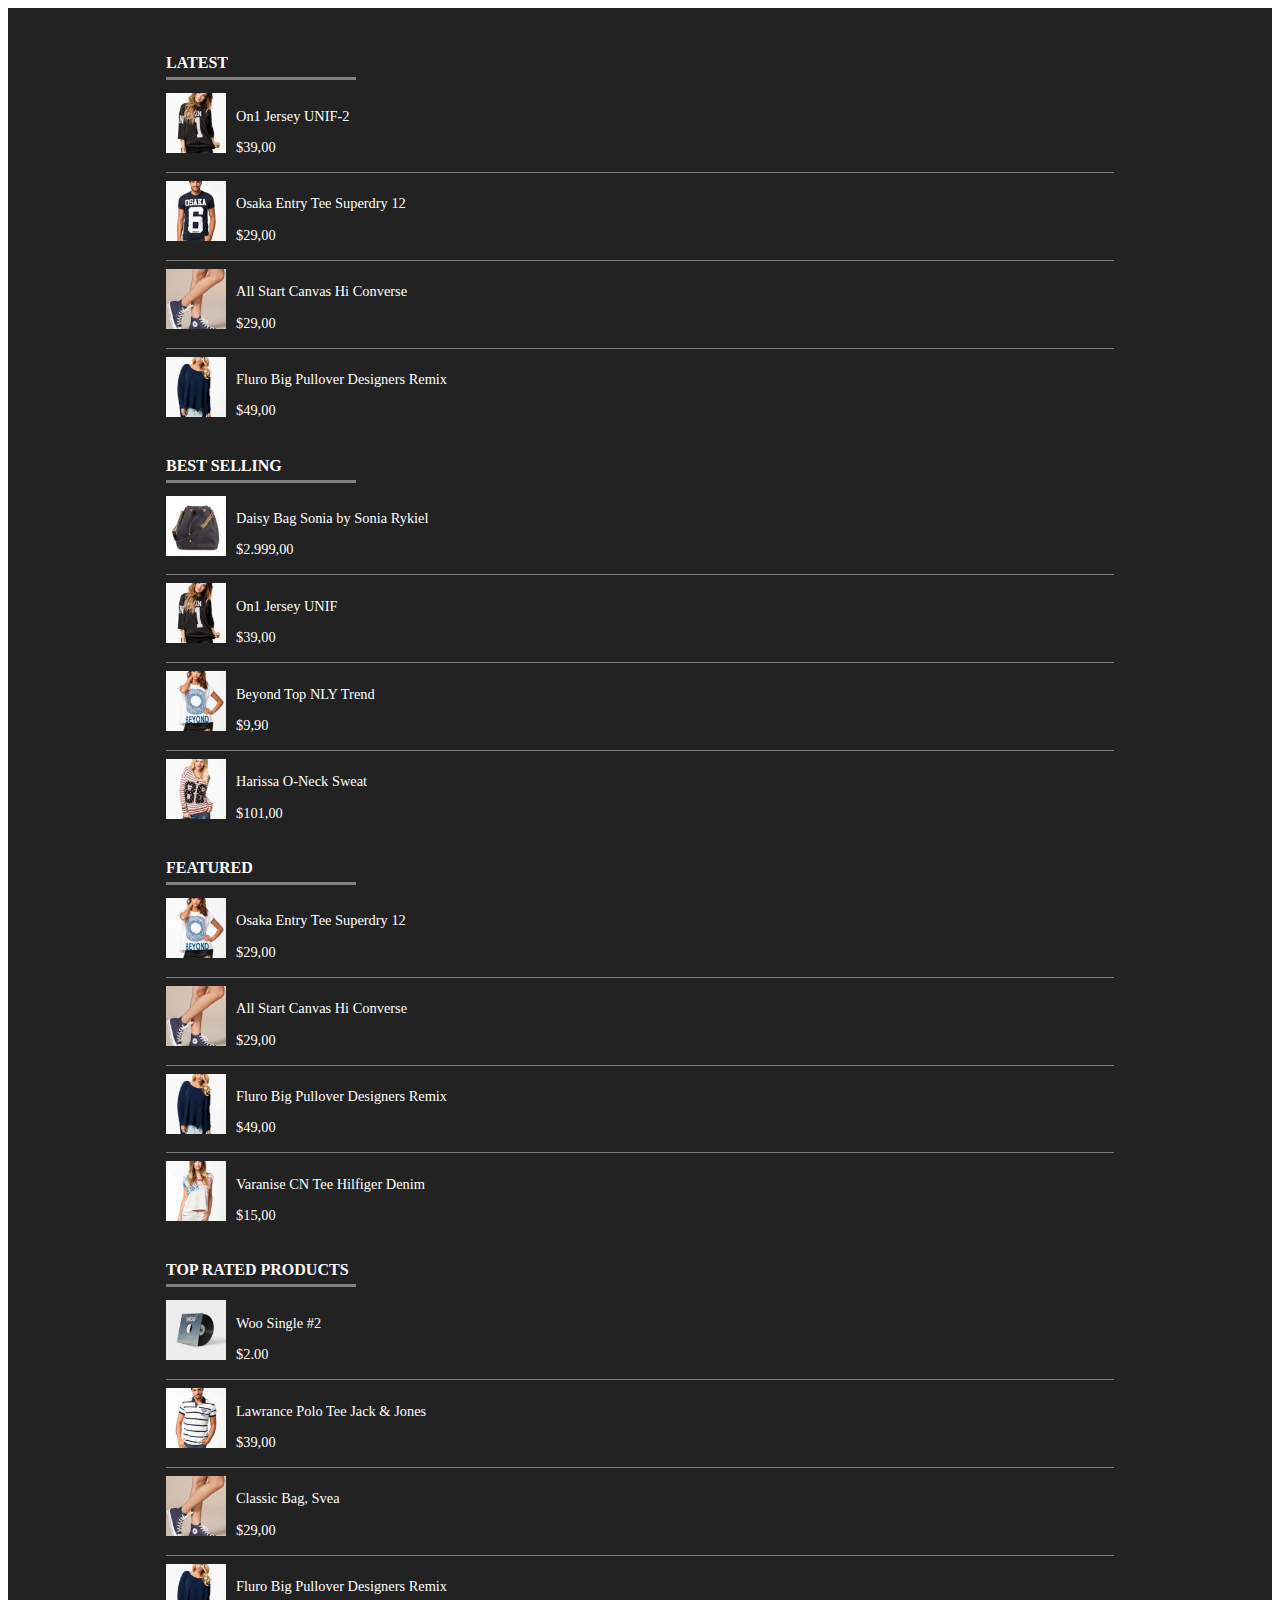
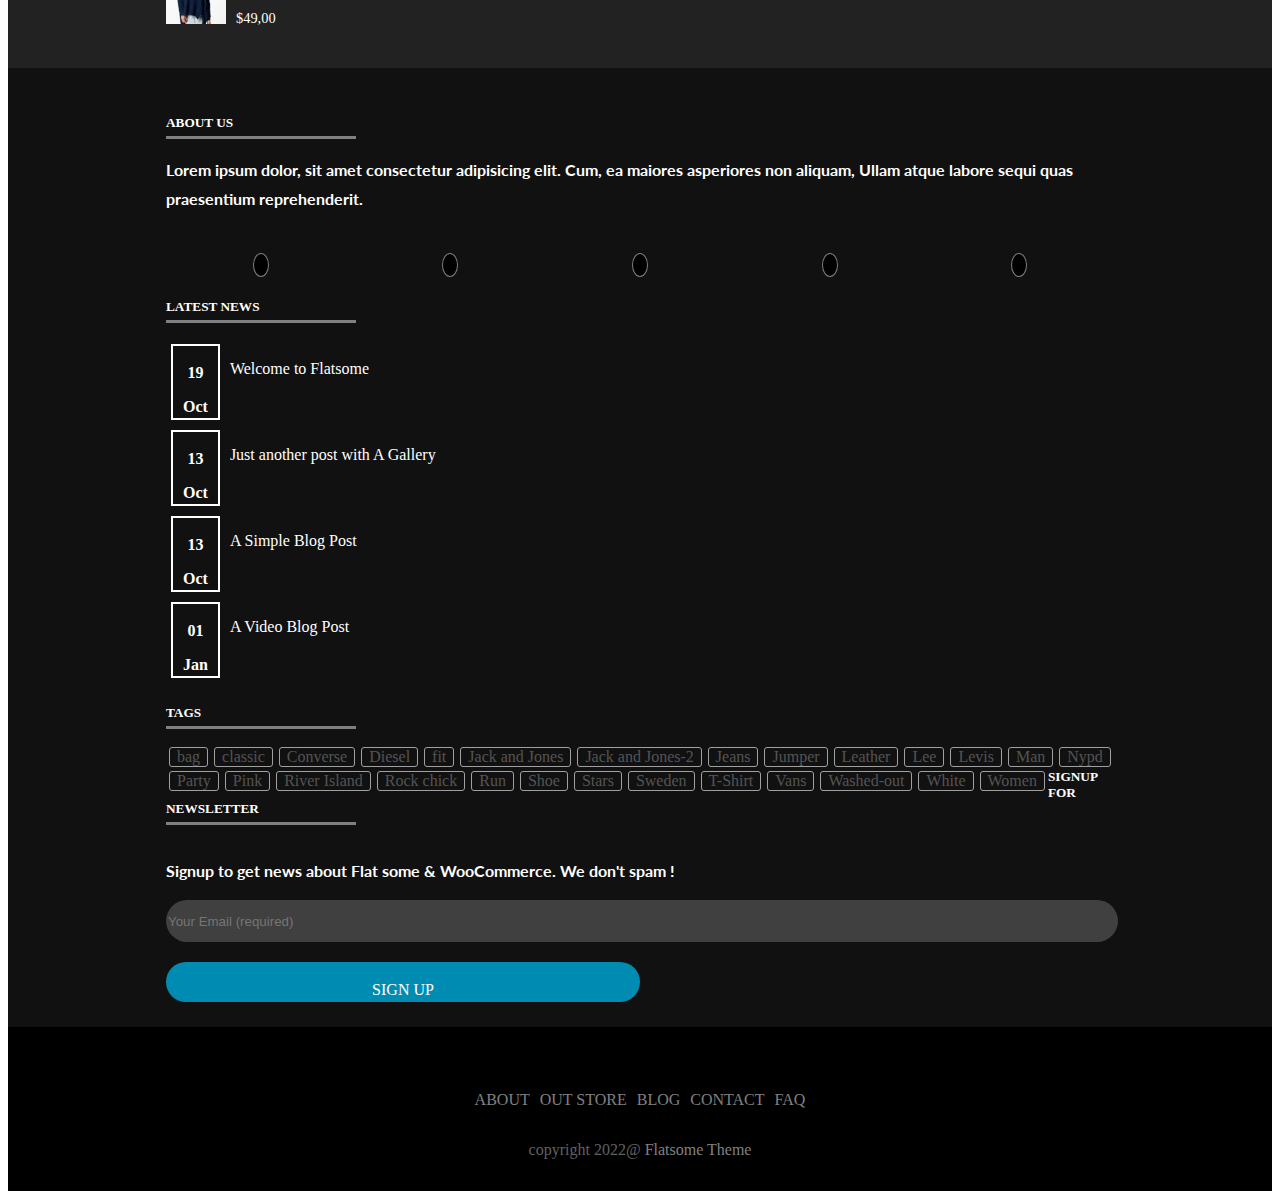
<file: include_module/footer.html>
<!DOCTYPE html>
<html lang="en">
  <head>
    <meta charset="UTF-8" />
    <meta http-equiv="X-UA-Compatible" content="IE=edge" />
    <meta name="viewport" content="width=device-width, initial-scale=1.0" />
    <title>Footer_Sport-Shop</title>
    <link
      rel="icon"
      href="../images/img_navication/cropped-logo_example-280x280.png"
    />
    <!-- IMPORT GOOGLE FONT  -->
    <link rel="preconnect" href="https://fonts.googleapis.com">
    <link rel="preconnect" href="https://fonts.gstatic.com" crossorigin>
    <link href="https://fonts.googleapis.com/css2?family=Lato:wght@400;700&display=swap" rel="stylesheet">
    <!-- IMPORT FONTAWESOME -->
    <link
      rel="stylesheet"
      href="https://cdnjs.cloudflare.com/ajax/libs/font-awesome/6.1.1/css/all.min.css"
      integrity="sha512-KfkfwYDsLkIlwQp6LFnl8zNdLGxu9YAA1QvwINks4PhcElQSvqcyVLLD9aMhXd13uQjoXtEKNosOWaZqXgel0g=="
      crossorigin="anonymous"
    />
    <!-- IMPORT BOOTSTRAP  -->
    <link
      href="https://cdn.jsdelivr.net/npm/bootstrap@5.1.3/dist/css/bootstrap.min.css"
      rel="stylesheet"
      integrity="sha384-1BmE4kWBq78iYhFldvKuhfTAU6auU8tT94WrHftjDbrCEXSU1oBoqyl2QvZ6jIW3"
      crossorigin="anonymous"
    />
    <script
      src="https://cdn.jsdelivr.net/npm/bootstrap@5.1.3/dist/js/bootstrap.bundle.min.js"
      integrity="sha384-ka7Sk0Gln4gmtz2MlQnikT1wXgYsOg+OMhuP+IlRH9sENBO0LRn5q+8nbTov4+1p"
      crossorigin="anonymous"
    ></script>
    <script
      src="https://cdn.jsdelivr.net/npm/@popperjs/core@2.10.2/dist/umd/popper.min.js"
      integrity="sha384-7+zCNj/IqJ95wo16oMtfsKbZ9ccEh31eOz1HGyDuCQ6wgnyJNSYdrPa03rtR1zdB"
      crossorigin="anonymous"
    ></script>
    <script
      src="https://cdn.jsdelivr.net/npm/bootstrap@5.1.3/dist/js/bootstrap.min.js"
      integrity="sha384-QJHtvGhmr9XOIpI6YVutG+2QOK9T+ZnN4kzFN1RtK3zEFEIsxhlmWl5/YESvpZ13"
      crossorigin="anonymous"
    ></script>
    <link rel="stylesheet" href="../scss/main.css">
    <link rel="stylesheet" href="../scss/footer.css">
  </head>
  <body>
    <div class="footer__top">
      <div class="container row">
        <div class="col-12 col-lg-3   ">
          <div class="ftcolum__text"><h4>LATEST</h4></div>
          <div class="ftcolum__noname"></div>
          <div class="ftcolum__item bd-bottom">
            <div class="ftcolum__item--img">
              <img
                src="../images/img_footer/258836-0426_1-100x100.jpeg"
                alt="#"
              />
            </div>
            <div class="ftcolum__item--text">
              <p class="ft-text">On1 Jersey UNIF-2</p>
              <p class="ft-number">$39,00</p>
            </div>
          </div>
          <div class="ftcolum__item bd-bottom">
            <div class="ftcolum__item--img">
              <img
                src="../images/img_footer/538228-0286_1-100x100.jpeg"
                alt="#"
              />
            </div>
            <div class="ftcolum__item--text">
              <p class="ft-text">Osaka Entry Tee Superdry 12</p>
              <p class="ft-number">$29,00</p>
            </div>
          </div>
          <div class="ftcolum__item bd-bottom">
            <div class="ftcolum__item--img">
              <img
                src="../images/img_footer/282004-0286_2-100x100.jpeg"
                alt="#"
              />
            </div>
            <div class="ftcolum__item--text">
              <p class="ft-text">All Start Canvas Hi Converse</p>
              <p class="ft-number">$29,00</p>
            </div>
          </div>
          <div class="ftcolum__item">
            <div class="ftcolum__item--img">
              <img
                src="../images/img_footer/252678-0029_1-100x100.jpeg"
                alt="#"
              />
            </div>
            <div class="ftcolum__item--text">
              <p class="ft-text">Fluro Big Pullover Designers Remix</p>
              <p class="ft-number">$49,00</p>
            </div>
          </div>
        </div>
        <div class="col-12 col-lg-3   ">
          <div class="ftcolum__text"><h4>BEST SELLING</h4></div>
          <div class="ftcolum__noname"></div>
          <div class="ftcolum__item bd-bottom">
            <div class="ftcolum__item--img">
              <img
                src="../images/img_footer/216756-0014_1-100x100.jpeg"
                alt="#"
              />
            </div>
            <div class="ftcolum__item--text">
              <p class="ft-text">Daisy Bag Sonia by Sonia Rykiel</p>
              <p class="ft-number">$2.999,00</p>
            </div>
          </div>
          <div class="ftcolum__item bd-bottom">
            <div class="ftcolum__item--img">
              <img
                src="../images/img_footer/258836-0426_1-100x100.jpeg"
                alt="#"
              />
            </div>
            <div class="ftcolum__item--text">
              <p class="ft-text">On1 Jersey UNIF</p>
              <p class="ft-number">$39,00</p>
            </div>
          </div>
          <div class="ftcolum__item bd-bottom">
            <div class="ftcolum__item--img">
              <img
                src="../images/img_footer/917542-0001_1-100x100.jpeg"
                alt="#"
              />
            </div>
            <div class="ftcolum__item--text">
              <p class="ft-text">Beyond Top NLY Trend</p>
              <p class="ft-number">$9,90</p>
            </div>
          </div>
          <div class="ftcolum__item">
            <div class="ftcolum__item--img">
              <img
                src="../images/img_footer/589864-5295_1-100x100.jpeg"
                alt="#"
              />
            </div>
            <div class="ftcolum__item--text">
              <p class="ft-text">Harissa O-Neck Sweat</p>
              <p class="ft-number">$101,00</p>
            </div>
          </div>
        </div>
        <div class="col-12 col-lg-3   ">
          <div class="ftcolum__text"><h4>FEATURED</h4></div>
          <div class="ftcolum__noname"></div>
          <div class="ftcolum__item bd-bottom">
            <div class="ftcolum__item--img">
              <img
                src="../images/img_footer/917542-0001_1-100x100.jpeg"
                alt="#"
              />
            </div>
            <div class="ftcolum__item--text">
              <p class="ft-text">Osaka Entry Tee Superdry 12</p>
              <p class="ft-number">$29,00</p>
            </div>
          </div>
          <div class="ftcolum__item bd-bottom">
            <div class="ftcolum__item--img">
              <img
                src="../images/img_footer/282004-0286_2-100x100.jpeg"
                alt="#"
              />
            </div>
            <div class="ftcolum__item--text">
              <p class="ft-text">All Start Canvas Hi Converse</p>
              <p class="ft-number">$29,00</p>
            </div>
          </div>
          <div class="ftcolum__item bd-bottom">
            <div class="ftcolum__item--img">
              <img
                src="../images/img_footer/252678-0029_1-100x100.jpeg"
                alt="#"
              />
            </div>
            <div class="ftcolum__item--text">
              <p class="ft-text">Fluro Big Pullover Designers Remix</p>
              <p class="ft-number">$49,00</p>
            </div>
          </div>
          <div class="ftcolum__item">
            <div class="ftcolum__item--img">
              <img
                src="../images/img_footer/278453-0012_1-100x100.jpeg"
                alt="#"
              />
            </div>
            <div class="ftcolum__item--text">
              <p class="ft-text">Varanise CN Tee Hilfiger Denim</p>
              <p class="ft-number">$15,00</p>
            </div>
          </div>
        </div>
        <div class="col-12 col-lg-3   ">
          <div class="ftcolum__text"><h4>TOP RATED PRODUCTS</h4></div>
          <div class="ftcolum__noname"></div>
          <div class="ftcolum__item bd-bottom">
            <div class="ftcolum__item--img">
              <img src="../images/img_footer/cd_6_angle-100x100.jpg" alt="#" />
            </div>
            <div class="ftcolum__item--text">
              <p class="ft-text">Woo Single #2</p>
              <p class="ft-number">$2.00</p>
            </div>
          </div>
          <div class="ftcolum__item bd-bottom">
            <div class="ftcolum__item--img">
              <img
                src="../images/img_footer/634054-5337_1-100x100.jpeg"
                alt="#"
              />
            </div>
            <div class="ftcolum__item--text">
              <p class="ft-text">Lawrance Polo Tee Jack & Jones</p>
              <p class="ft-number">$39,00</p>
            </div>
          </div>
          <div class="ftcolum__item bd-bottom">
            <div class="ftcolum__item--img">
              <img
                src="../images/img_footer/282004-0286_2-100x100.jpeg"
                alt="#"
              />
            </div>
            <div class="ftcolum__item--text">
              <p class="ft-text">Classic Bag, Svea</p>
              <p class="ft-number">$29,00</p>
            </div>
          </div>
          <div class="ftcolum__item">
            <div class="ftcolum__item--img">
              <img
                src="../images/img_footer/252678-0029_1-100x100.jpeg"
                alt="#"
              />
            </div>
            <div class="ftcolum__item--text">
              <p class="ft-text">Fluro Big Pullover Designers Remix</p>
              <p class="ft-number">$49,00</p>
            </div>
          </div>
        </div>
      </div>
    </div>
    <div class="footer__body">
        <div class="container row">
            <div class="col-12 col-lg-3  ">
                <div class="ftcolum__text"><h5>ABOUT US</h5></div>
                <div class="ftcolum__noname"></div>
                <p class="ftbody__text">Lorem ipsum dolor, sit amet consectetur adipisicing elit. Cum, ea maiores asperiores non aliquam, Ullam atque labore sequi quas praesentium reprehenderit.</p>
                <ul class="ftbody__social">
                    <li class="ftbody__social--facebook">
                        <i class="fa-brands fa-facebook" data-bs-toggle="tooltip" data-bs-placement="top" title="Follow on Facebook"></i>
                    </li>
                    <li class="ftbody__social--instagram">
                        <i class="fa-brands fa-instagram" data-bs-toggle="tooltip" data-bs-placement="top" title="Follow on Instagram"></i>
                    </li>
                    <li class="ftbody__social--twitter">
                        <i class="fa-brands fa-twitter" data-bs-toggle="tooltip" data-bs-placement="top" title="Follow on Twitter"></i>
                    </li>
                    <li class="ftbody__social--envelope">
                        <i class="fa-solid fa-envelope" data-bs-toggle="tooltip" data-bs-placement="top" title="Follow on Envelope"></i>
                    </li>
                    <li class="ftbody__social--pintesest">
                        <i class="fa-brands fa-pinterest" data-bs-toggle="tooltip" data-bs-placement="top" title="Follow on Pinterest"></i>
                    </li>
                </ul>
            </div>
            <div class="col-12 col-lg-3  ">
                <div class="ftcolum__text"><h5>LATEST NEWS</h5></div>
                <div class="ftcolum__noname"></div>
                <ul class="ftbody__latest-news">
                    <li class="latest-news__item">
                        <div class="latest-news__item--left">
                            <p>19</p>
                            <p>Oct</p>
                        </div>
                        <div class="latest-news__item--right">
                            <p>Welcome to Flatsome</p>
                        </div>
                    </li>
                    <li class="latest-news__item">
                        <div class="latest-news__item--left">
                            <p>13</p>
                            <p>Oct</p>
                        </div>
                        <div class="latest-news__item--right">
                            <p>Just another post with A Gallery</p>
                        </div>
                    </li>
                    <li class="latest-news__item">
                        <div class="latest-news__item--left">
                            <p>13</p>
                            <p>Oct</p>
                        </div>
                        <div class="latest-news__item--right">
                            <p>A Simple Blog Post</p>
                        </div>
                    </li>
                    <li class="latest-news__item">
                        <div class="latest-news__item--left">
                            <p>01</p>
                            <p>Jan</p>
                        </div>
                        <div class="latest-news__item--right">
                            <p>A Video Blog Post</p>
                        </div>
                    </li>
                </ul>
            </div>
            <div class="col-12 col-lg-3 ">
                <div class="ftcolum__text"><h5>TAGS</h5></div>
                <div class="ftcolum__noname"></div>
                <ul class="ftbody__tags">
                    <li>
                        <a href="#">bag</a>
                    </li>
                    <li>
                        <a href="#">classic</a>
                    </li>
                    <li>
                        <a href="#">Converse</a>
                    </li>
                    <li>
                        <a href="#">Diesel</a>
                    </li>
                    <li>
                        <a href="#">fit</a>
                    </li>
                    <li>
                        <a href="#">Jack and Jones</a>
                    </li>
                    <li>
                        <a href="#">Jack and Jones-2</a>
                    </li>
                    <li>
                        <a href="#">Jeans</a>
                    </li>
                    <li>
                        <a href="#">Jumper</a>
                    </li>
                    <li>
                        <a href="#">Leather</a>
                    </li>
                    <li>
                        <a href="#">Lee</a>
                    </li>
                    <li>
                        <a href="#">Levis</a>
                    </li>
                    <li>
                        <a href="#">Man</a>
                    </li>
                    <li>
                        <a href="#">Nypd</a>
                    </li>
                    <li>
                        <a href="#">Party</a>
                    </li>
                    <li>
                        <a href="#">Pink</a>
                    </li>
                    <li>
                        <a href="#">River Island</a>
                    </li>
                    <li>
                        <a href="#">Rock chick</a>
                    </li>
                    <li>
                        <a href="#">Run</a>
                    </li>
                    <li>
                        <a href="#">Shoe</a>
                    </li>
                    <li>
                        <a href="#">Stars</a>
                    </li>
                    <li>
                        <a href="#">Sweden</a>
                    </li>
                    <li>
                        <a href="#">T-Shirt</a>
                    </li>
                    <li>
                        <a href="#">Vans</a>
                    </li>
                    <li>
                        <a href="#">Washed-out</a>
                    </li>
                    <li>
                        <a href="#">White</a>
                    </li>
                    <li>
                        <a href="#">Women</a>
                    </li>
                </ul>
            </div>
            <div class="col-12 col-lg-3 body-2 ">
              <div class="ftcolum__text"><h5>SIGNUP FOR NEWSLETTER</h5></div>
              <div class="ftcolum__noname"></div>
              <p class="ftbody__text" style="padding: 15px 0px;">Signup to get news about Flat some & WooCommerce. We don't spam !</p>              
              <input class="email-bottom" type="email" placeholder="Your Email (required)">
              <div class="button-bottom">
                <p>sign up</p>
              </div>
            </div>
        </div>
    </div>
    <div class="footer__bottom">
        <div class="container">
            <ul class="footer__bottom--card">
                <li class="bottom-card__item">
                    <i class="fa-brands fa-cc-visa size"></i>
                </li>
                <li class="bottom-card__item">
                    <i class="fa-brands fa-cc-paypal size "></i>
                </li>
                <li class="bottom-card__item">
                    <i class="fa-brands fa-cc-stripe size "></i>
                </li>
                <li class="bottom-card__item">
                    <i class="fa-brands fa-cc-mastercard size "></i>
                </li>
                <li class="bottom-card__item">
                    <i class="fa-brands fa-cc-apple-pay size "></i>
                </li>
            </ul>
            <ul class="footer__bottom--tab">
                <li>
                    <a href="#">about</a>
                </li>
                <li>
                    <a href="#">out store</a>
                </li>
                <li>
                    <a href="#">blog</a>
                </li>
                <li>
                    <a href="#">contact</a>
                </li>
                <li>
                    <a href="#">faq</a>
                </li>
            </ul>
            <div class="footer__bottom--contact">
                <p>copyright 2022@ <p class="bottom-contact__hovercolor">Flatsome Theme</p></p>
            </div>
        </div>
    </div>
    <script src="../js/tooltips.js"></script>
  </body>
</html>
</file>
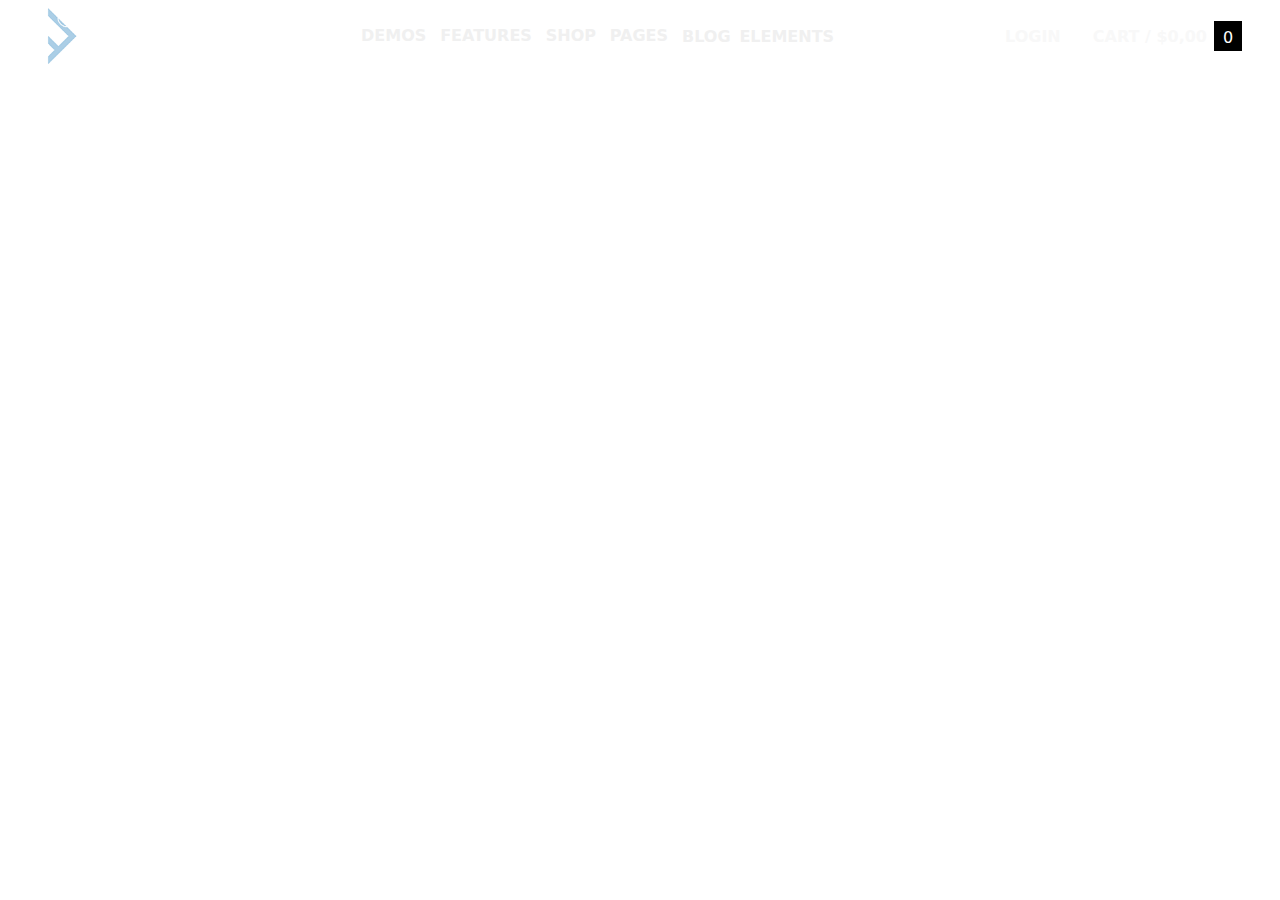
<file: include_module/header.html>
<!DOCTYPE html>
<html lang="en">
  <head>
    <meta charset="UTF-8" />
    <meta http-equiv="X-UA-Compatible" content="IE=edge" />
    <meta name="viewport" content="width=device-width, initial-scale=1.0" />
    <title>Header</title>
    <link
      rel="icon"
      href="../images/img_navication/cropped-logo_example-280x280.png"
    />
    <!-- IMPORT GOOGLE FONT  -->
    <link rel="preconnect" href="https://fonts.googleapis.com" />
    <link rel="preconnect" href="https://fonts.gstatic.com" crossorigin />
    <link
      href="https://fonts.googleapis.com/css2?family=Lato:wght@400;700&display=swap"
      rel="stylesheet"
    />
    <!-- IMPORT FONTAWESOME -->
    <link
      rel="stylesheet"
      href="https://cdnjs.cloudflare.com/ajax/libs/font-awesome/6.1.1/css/all.min.css"
      integrity="sha512-KfkfwYDsLkIlwQp6LFnl8zNdLGxu9YAA1QvwINks4PhcElQSvqcyVLLD9aMhXd13uQjoXtEKNosOWaZqXgel0g=="
      crossorigin="anonymous"
    />
    <!-- IMPORT BOOTSTRAP  -->
    <link
      href="https://cdn.jsdelivr.net/npm/bootstrap@5.1.3/dist/css/bootstrap.min.css"
      rel="stylesheet"
    />
    <script src="https://cdn.jsdelivr.net/npm/bootstrap@5.1.3/dist/js/bootstrap.bundle.min.js"></script>
    <!-- IMPORT CSS  -->
    <link rel="stylesheet" href="../scss/main.css" />
    <link rel="stylesheet" href="../scss/header.css" />
  </head>
  <body>
    <div class="header row Top_bar" id="Top_bar">
      <div class="col-lg-8 header-left css-flex">
        <a href="../index.html" class="header__logo">
          <img src="../images/img_header/logo-light.png" alt="" />
        </a>
        <ul class="header__element">
          <li class="dropdown cl-element">
            <div class="dropbtn" style="width: 59px">
              <i class="fa-solid fa-magnifying-glass"></i>
            </div>
            <div class="dropdown-hidden"></div>
            <div class="dropdown-content header-search">
              <input type="email" placeholder="Search ..." />
            </div>
          </li>
          <li class="dropdown">
            <div class="dropbtn cl-element">
              DEMOS
              <i style="margin-left: 5px" class="fa-solid fa-chevron-down"></i>
            </div>
            <div class="dropdown-hidden"></div>
            <div class="dropdown-content">
              <div class="row">
                <ul class="col-4">
                  <li class="unset-border">
                    <p><b>SHOP DEMOS</b></p>
                  </li>
                  <li>
                    <a href="#">Classic Shop</a>
                  </li>
                  <li>
                    <a href="#">Simple Slider</a>
                  </li>
                  <li>
                    <a href="#">Fullscreen Fashion</a>
                  </li>
                  <li>
                    <a href="#">Video Cover</a>
                  </li>
                  <li>
                    <a href="#">Slider Cover</a>
                  </li>
                  <li>
                    <a href="#">Grid Style 1 </a>
                  </li>
                  <li>
                    <a href="#">Grid Style 2 </a>
                  </li>
                  <li>
                    <a href="#">Grid Style 3</a>
                  </li>
                </ul>
                <ul class="col-4">
                  <li class="unset-border">
                    <p><b>MORE SHOP DEMOS</b></p>
                  </li>
                  <li>
                    <a href="#"> Mega Shop </a>
                  </li>
                  <li>
                    <a href="#">Cute Shop</a>
                  </li>
                  <li>
                    <a href="#">Sport Shop</a>
                  </li>
                  <li>
                    <a href="#">Vendor Shop</a>
                  </li>
                  <li>
                    <a href="#">Parallax Shop</a>
                  </li>
                  <li>
                    <a href="#">Big Sale</a>
                  </li>
                  <li>
                    <a href="#">Sale Countdown</a>
                  </li>
                </ul>
                <ul class="col-4">
                  <li class="unset-border">
                    <p><b>BUSINESS DEMOS</b></p>
                  </li>
                  <li>
                    <a href="#">Agency</a>
                  </li>
                  <li>
                    <a href="#">Corporate</a>
                  </li>
                  <li>
                    <a href="#">Freelancer</a>
                  </li>
                  <li>
                    <a href="#">Explore</a>
                  </li>
                  <li>
                    <a href="#">Lifestyle</a>
                  </li>
                </ul>
              </div>
            </div>
          </li>
          <li class="dropdown">
            <div class="dropbtn cl-element">
              FEATURES
              <i style="margin-left: 5px" class="fa-solid fa-chevron-down"></i>
            </div>
            <div class="dropdown-hidden"></div>
            <div class="dropdown-content">
              <div class="row">
                <ul class="col-4">
                  <li class="unset-border">
                    <p><b>FEATURES</b></p>
                  </li>
                  <li>
                    <a href="#">Core Features</a>
                  </li>
                  <li>
                    <a href="#">What's New</a>
                  </li>
                  <li>
                    <a href="#">UX Builder</a>
                  </li>
                  <li>
                    <a href="#">Header Designer</a>
                  </li>
                  <li>
                    <a href="#">Flatsome Studio</a>
                  </li>
                  <li>
                    <a href="#">Fast Performance</a>
                  </li>
                  <li>
                    <a href="#">Parallax Scrolling</a>
                  </li>
                  <li>
                    <a href="#">Single Page Navigation</a>
                  </li>
                  <li>
                    <a href="#">Sticky Section</a>
                  </li>
                  <li>
                    <a href="#">Getting Started</a>
                  </li>
                  <li>
                    <a href="#">Footer Features</a>
                  </li>
                </ul>
                <ul class="col-4">
                  <li class="unset-border">
                    <p><b>MORE</b></p>
                  </li>
                  <li>
                    <a href="#">Blog Features</a>
                  </li>
                  <li>
                    <a href="#">Portfolio Features</a>
                  </li>
                  <li>
                    <a href="#">Block Element</a>
                  </li>
                  <li>
                    <a href="#">Video & Docs</a>
                  </li>
                  <li>
                    <a href="#">Customer Reviews</a>
                  </li>
                  <li>
                    <a href="#">Element Overview</a>
                  </li>
                  <li class="unset-border">
                    <p><b>WOO COMMERCE</b></p>
                  </li>
                  <li>
                    <a href="#">Category Features</a>
                  </li>
                  <li>
                    <a href="#">Product Features</a>
                  </li>
                  <li>
                    <a href="#">Catague Mode</a>
                  </li>
                </ul>
                <ul class="col-4 dropdown-img">
                  <img src="../images/img_header/custom-image-1.jpg" alt="" />
                </ul>
              </div>
            </div>
          </li>
          <li class="dropdown">
            <div class="dropbtn cl-element">
              SHOP
              <i style="margin-left: 5px" class="fa-solid fa-chevron-down"></i>
            </div>
            <div class="dropdown-hidden"></div>
            <div class="dropdown-content">
              <div class="row">
                <ul class="col-4">
                  <li class="unset-border">
                    <p><b>CATEGORY PAGE</b></p>
                  </li>
                  <li>
                    <a href="#">Overview</a>
                  </li>
                  <li>
                    <a href="#">Off Canvas Filtering</a>
                  </li>
                  <li>
                    <a href="#">Full Width Layout</a>
                  </li>
                  <li>
                    <a href="#">List Layout</a>
                  </li>
                  <li>
                    <a href="#">Masonry Layout</a>
                  </li>
                  <li>
                    <a href="#">Top Content</a>
                  </li>
                  <li>
                    <a href="#">Transparent Header</a>
                  </li>
                  <li>
                    <a href="#">Dark Style</a>
                  </li>
                </ul>
                <ul class="col-4">
                  <li class="unset-border">
                    <p><b>PRODUCT PAGE</b></p>
                  </li>
                  <li>
                    <a href="#">Overview</a>
                  </li>
                  <li>
                    <a href="#">Left Colum</a>
                  </li>
                  <li>
                    <a href="#">Right Column</a>
                  </li>
                  <li>
                    <a href="#">Full Width Gallery</a>
                  </li>
                  <li>
                    <a href="#">Vertical Gallery</a>
                  </li>
                  <li>
                    <a href="#">Variations</a>
                  </li>
                  <li>
                    <a href="#">Transparent Header</a>
                  </li>
                  <li>
                    <a href="#">Affiliate</a>
                  </li>
                </ul>
                <ul class="col-4">
                  <li class="unset-border">
                    <p><b>MORE..</b></p>
                  </li>
                  <li>
                    <a href="#">Accordion Style</a>
                  </li>
                  <li>
                    <a href="#">Section Style</a>
                  </li>
                  <li>
                    <a href="#">Vertical Tabs</a>
                  </li>
                  <li>
                    <a href="#">Normal Tabs</a>
                  </li>
                  <li>
                    <a href="#">Dark Style</a>
                  </li>
                  <li>
                    <a href="#">Images Zoom</a>
                  </li>
                  <li>
                    <a href="#">Catalogue Mode</a>
                  </li>
                  <li>
                    <a href="#">Product Examples</a>
                  </li>
                </ul>
              </div>
            </div>
          </li>
          <li class="dropdown">
            <div class="dropbtn cl-element">
              PAGES
              <i style="margin-left: 5px" class="fa-solid fa-chevron-down"></i>
            </div>
            <div class="dropdown-hidden"></div>
            <div class="dropdown-content">
              <div class="row">
                <ul class="col-4">
                  <li>
                    <a href="#">Portfolio</a>
                  </li>
                  <li>
                    <a href="#">About</a>
                  </li>
                  <li>
                    <a href="#">Contact</a>
                  </li>
                  <li>
                    <a href="#">Our Stores</a>
                  </li>
                  <li>
                    <a href="#">Maintenance</a>
                  </li>
                  <li>
                    <a href="#">Page layouts</a>
                  </li>
                </ul>
              </div>
            </div>
          </li>
          <h6 class="cl-element">BLOG</h6>
          <h6 class="cl-element">ELEMENTS</h6>
        </ul>
      </div>
      <div class="col-lg-4 header-right css-flex">
        <div class="header__user" id="loginBtn">
          <h6 class="cl-element">LOGIN</h6>
        </div>
        <div class="dropdown header__cart">
          <div class="dropbtn">
            <h6 class="cl-element">CART / $0,00</h6>
            <div class="header__cart-cricle"></div>
            <div class="header__cart-img">
              <p>0</p>
            </div>
          </div>
          <div class="dropdown-hidden"></div>
          <div class="dropdown-content">
            <p>No product in the cart</p>
          </div>
        </div>
      </div>
    </div>
    <!-- MODAL LOGIN  -->
    <div class="modal-header" style="padding: unset">
      <div id="loginModal" class="modal">
        <div class="modal-content">
          <span class="close"><i class="fa-solid fa-xmark"></i></span>
          <div class="row">
            <div class="col-6 col-md-6 col-lg-6">
              <div class="modal-content__login">
                <h5>LOGIN</h5>
                <div class="form-header">
                  <b>Username or email address *</b>
                  <input type="email" />
                </div>
                <div class="form-header">
                  <b>Password *</b>
                  <input type="text" />
                </div>
                <div class="form-check">
                  <input
                    class="form-check-input"
                    type="checkbox"
                    value=""
                    id="flexCheckDefault"
                  />
                  <label class="form-check-label" for="flexCheckDefault">
                    Remember me
                  </label>
                </div>
                <div class="button-header">LOGIN</div>
                <a href="#">Lost your password?</a>
              </div>
            </div>
            <div class="col-6 col-md-6 col-lg-6">
              <div class="modal-content__register">
                <h5>REGISTER</h5>
                <div class="form-header">
                  <b>Email address *</b>
                  <input type="email" />
                </div>
                <div class="form-header">
                  <b>Password *</b>
                  <input type="text" />
                </div>
                <p>
                  Your personal data will be used to support your experience
                  throughout this website, to manage access to your account, and
                  for other purposes described in our privacy policy.
                </p>
                <div class="button-header">REGISTER</div>
              </div>
            </div>
          </div>
        </div>
      </div>
    </div>
    <script>
      // Get the modal
      var modal = document.getElementById("loginModal");

      // Get the button that opens the modal
      var btn = document.getElementById("loginBtn");

      // Get the <span> element that closes the modal
      var span = document.getElementsByClassName("close")[0];

      // When the user clicks the button, open the modal
      btn.onclick = function () {
        modal.style.display = "block";
      };

      // When the user clicks on <span> (x), close the modal
      span.onclick = function () {
        modal.style.display = "none";
      };

      // When the user clicks anywhere outside of the modal, close it
      window.onclick = function (event) {
        if (event.target == modal) {
          modal.style.display = "none";
        }
      };
    </script>
    <script src="../js/sticky-navbar.js"></script>
  </body>
</html>
</file>
<file: scss/main.css>
html {
  font-size: 16px;
}
html a {
  color: black;
  text-decoration: none;
}
html ul {
  padding-left: unset;
}
html li {
  list-style: none;
}
html p,
html h1,
html h2,
html h3,
html h4,
html h5,
html h6 {
  margin-bottom: unset;
}

.css-flex {
  display: flex;
}

.btn-0 {
  position: absolute;
  margin: 5px 0px;
  width: 20%;
  height: 3px;
  background: gray;
  left: 50%;
}/*# sourceMappingURL=main.css.map */
</file>
<file: scss/footer.css>
html {
  font-size: 16px;
}
html a {
  color: black;
  text-decoration: none;
}
html ul {
  padding-left: unset;
}
html li {
  list-style: none;
}
html p,
html h1,
html h2,
html h3,
html h4,
html h5,
html h6 {
  margin-bottom: unset;
}

.css-flex {
  display: flex;
}

.btn-0 {
  position: absolute;
  margin: 5px 0px;
  width: 20%;
  height: 3px;
  background: gray;
  left: 50%;
}

.footer__top {
  height: -webkit-max-content;
  height: -moz-max-content;
  height: max-content;
  background: #222222;
}
.footer__top .container {
  width: 75%;
  margin: auto;
  padding: 25px 0px;
}

.ftcolum__text h4 {
  color: #fff;
  font-style: 2rem;
  font-weight: 600;
}
.ftcolum__text h5 {
  color: #fff;
  font-weight: 600;
}

.ftcolum__item {
  display: flex;
  padding: 0.5rem 0rem;
}
.ftcolum__item .ftcolum__item--img img {
  width: 60px;
  height: 60px;
}
.ftcolum__item .ftcolum__item--text {
  margin-left: 10px;
}
.ftcolum__item .ftcolum__item--text p {
  margin-bottom: 8px;
}
.ftcolum__item .ftcolum__item--text .ft-text {
  color: #fff;
  font-size: 0.9rem;
  font-weight: 500;
  margin-bottom: unset;
}
.ftcolum__item .ftcolum__item--text .ft-number {
  color: #fff;
  font-size: 0.9rem;
  font-weight: 500;
}

.bd-bottom {
  border-bottom: 1px solid gray;
}

.ftcolum__noname {
  margin: 5px 0px;
  width: 20%;
  height: 3px;
  background: gray;
}

.footer__bottom {
  background: black;
  height: -webkit-max-content;
  height: -moz-max-content;
  height: max-content;
  display: flex;
}
.footer__bottom .container {
  padding: 2rem 0px;
  margin: auto;
  justify-content: center;
}

.footer__bottom--card {
  display: flex;
  justify-content: center;
  padding-left: unset;
}
.footer__bottom--card .bottom-card__item {
  padding: 0px 5px;
}
.footer__bottom--card .bottom-card__item .size {
  font-size: 3rem;
  border-radius: 10%;
}
.footer__bottom--card .bottom-card__item .size:hover {
  color: #989898;
}

.footer__bottom--tab {
  display: flex;
  justify-content: center;
  padding-left: unset;
}
.footer__bottom--tab li {
  text-transform: uppercase;
  padding: 0px 5px;
}
.footer__bottom--tab li a {
  color: gray;
  text-decoration: none;
  font-weight: 500;
}
.footer__bottom--tab li a:hover {
  color: #dcdcdc;
}

.footer__bottom--contact {
  display: flex;
  justify-content: center;
}
.footer__bottom--contact p {
  font-size: 1rem;
  font-weight: 500;
  color: #616161;
}
.footer__bottom--contact .bottom-contact__hovercolor {
  font-size: 1rem;
  margin-left: 4px;
  font-weight: 500;
  color: gray;
  float: left;
}

.footer__body {
  background: #111111;
  height: -webkit-max-content;
  height: -moz-max-content;
  height: max-content;
}
.footer__body .container {
  width: 75%;
  margin: auto;
  padding: 25px 0px;
}

.ftbody__tags {
  padding-left: unset;
}
.ftbody__tags li {
  margin: 2px 3px;
  border: 1px solid #fff;
  width: -webkit-max-content;
  width: -moz-max-content;
  width: max-content;
  border-radius: 3px;
  float: left;
  opacity: 0.6;
}
.ftbody__tags li a {
  text-align: center;
  padding: 0px 7px;
  color: gray;
}
.ftbody__tags li:hover {
  opacity: 1;
  border-color: #111111;
  overflow: hidden;
}
.ftbody__tags li:hover a {
  color: #fff;
}

.ftbody__social {
  margin-top: 40px;
  display: flex;
  justify-content: space-around;
  padding-left: unset;
}
.ftbody__social li {
  border: 1px solid gray;
  border-radius: 50%;
  overflow: hidden;
  background: black;
}
.ftbody__social li i {
  font-size: 1.2rem;
  padding: 7px;
  color: #fff;
}
.ftbody__social .ftbody__social--facebook:hover {
  background: #0000ff;
}
.ftbody__social .ftbody__social--instagram:hover {
  background: #ffc0cb;
}
.ftbody__social .ftbody__social--twitter:hover {
  background: #5d62ff;
}
.ftbody__social .ftbody__social--envelope:hover {
  background: #c9e360;
}
.ftbody__social .ftbody__social--pintesest:hover {
  background: red;
}

.ftbody__text {
  color: #fff;
  font-family: "Lato", sans-serif;
  font-weight: 700;
  line-height: 29px;
}

.ftbody__latest-news {
  padding-left: unset;
}
.ftbody__latest-news .latest-news__item {
  padding: 5px;
  display: flex;
}
.ftbody__latest-news .latest-news__item .latest-news__item--left {
  border: 2px solid #fff;
  padding: 2px 10px;
}
.ftbody__latest-news .latest-news__item .latest-news__item--left p {
  text-align: center;
  font-size: 1;
  color: #fff;
  font-weight: 900;
}
.ftbody__latest-news .latest-news__item .latest-news__item--right {
  padding-left: 10px;
}
.ftbody__latest-news .latest-news__item .latest-news__item--right p {
  font-weight: 500;
  color: #fff;
}

.email-bottom {
  width: 100%;
  height: 2.5rem;
  border-radius: 30px;
  border: unset;
  background-color: rgba(255, 255, 255, 0.2);
  border-color: rgba(255, 255, 255, 0.09);
}

.button-bottom {
  margin-top: 20px;
  width: 50%;
  height: 2.5rem;
  background: #008cb2;
  border-radius: 2rem;
  display: flex;
  justify-content: center;
  align-items: center;
}
.button-bottom p {
  font-weight: 500;
  font-size: 1rem;
  text-transform: uppercase;
  color: #fff;
}/*# sourceMappingURL=footer.css.map */
</file>
<file: scss/header.css>
html {
  font-size: 16px;
}
html a {
  color: black;
  text-decoration: none;
}
html ul {
  padding-left: unset;
}
html li {
  list-style: none;
}
html p,
html h1,
html h2,
html h3,
html h4,
html h5,
html h6 {
  margin-bottom: unset;
}

.css-flex {
  display: flex;
}

.btn-0 {
  position: absolute;
  margin: 5px 0px;
  width: 20%;
  height: 3px;
  background: gray;
  left: 50%;
}

.header {
  padding: 0.5rem;
  display: flex;
  z-index: 10;
  width: 100%;
  margin: auto;
  background: transparent;
}

.header-left {
  justify-content: left;
}

.header-right {
  justify-content: right;
}

.header__logo img {
  width: 100%;
}

.header__element {
  display: flex;
  padding-left: unset;
  display: flex;
  justify-content: center;
  align-items: center;
  justify-content: space-around;
  width: 100%;
  margin-bottom: unset;
}
.header__element h6 {
  font-weight: 700;
  color: #f0f0f0;
}
.header__element .dropdown .dropbtn {
  display: flex;
  justify-content: center;
  align-items: center;
  position: relative;
  color: #f0f0f0;
  font-weight: 700;
}
.header__element .dropdown .dropbtn::after {
  content: "";
  position: absolute;
  width: 5rem;
  height: 2rem;
  top: 1rem;
  background: transparent;
}
.header__element .dropdown .dropbtn:hover {
  color: #fff;
}
.header__element .dropdown .dropdown-hidden {
  content: "";
  width: 2rem;
  height: 1rem;
  background: #f8f8f8;
  position: absolute;
  top: 1.1rem;
  left: 1rem;
  display: none;
  -webkit-clip-path: polygon(50% 0%, 0% 100%, 100% 100%);
          clip-path: polygon(50% 0%, 0% 100%, 100% 100%);
}
.header__element .dropdown .dropdown-content {
  z-index: 2;
  top: 2rem;
  background: #f8f8f8;
  padding: 1rem;
  display: none;
  position: absolute;
  z-index: 1;
  width: -webkit-max-content;
  width: -moz-max-content;
  width: max-content;
}
.header__element .dropdown .dropdown-content ul {
  width: 200px;
}
.header__element .dropdown .dropdown-content ul li {
  border-top: 1px solid gray;
  padding: 0.6rem 0rem;
}
.header__element .dropdown .dropdown-content ul li a {
  font-size: 1rem;
  font-weight: 500;
  color: gray;
}
.header__element .dropdown .dropdown-content ul li a:hover {
  color: black;
}
.header__element .dropdown .dropdown-content .dropdown-img img {
  width: 100%;
}
.header__element .dropdown .header-search input {
  width: 15rem;
  height: 3rem;
}
.header__element .dropdown:hover .dropdown-content {
  display: block;
}
.header__element .dropdown:hover .dropdown-hidden {
  display: block;
}

.cl-element {
  color: #f8f8f8;
  font-weight: 700;
}
.cl-element:hover {
  color: #fff;
}

.header__user {
  display: flex;
  justify-content: center;
  align-items: center;
  margin: 0px 1rem;
}
.header__user:hover {
  cursor: pointer;
  color: #fff;
}

.header__cart {
  display: flex;
  justify-content: center;
  align-items: center;
  margin: 0px 1rem;
}
.header__cart:hover {
  cursor: pointer;
}

.modal-header {
  padding: unset;
  border: unset;
}
.modal-header .modal {
  display: none;
  /* Hidden by default */
  position: fixed;
  /* Stay in place */
  z-index: 1;
  /* Sit on top */
  left: 0;
  top: 0;
  width: 100%;
  /* Full width */
  height: 100%;
  /* Full height */
  overflow: auto;
  /* Enable scroll if needed */
  background-color: rgb(0, 0, 0);
  /* Fallback color */
  background-color: rgba(0, 0, 0, 0.4);
  /* Black w/ opacity */
  margin-top: 100px;
  display: none;
  z-index: 10;
}
.modal-header .modal-content {
  background-color: #fefefe;
  margin: auto;
  padding: 20px;
  border: 1px solid #888;
  width: 80%;
  width: 60%;
  padding: 1rem;
}
.modal-header .modal-content .close {
  position: absolute;
  top: 1%;
  z-index: 2;
  right: 2%;
  color: #aaaaaa;
  font-size: 28px;
  font-weight: bold;
  display: block;
}
.modal-header .modal-content .close i {
  display: flex;
  justify-content: right;
}
.modal-header .modal-content .close:hover {
  color: #000;
  text-decoration: none;
  cursor: pointer;
}
.modal-header .modal-content .modal-content__login {
  border-right: 1px solid gray;
}
.modal-header .modal-content .modal-content__login h5 {
  text-align: center;
  font-weight: 800;
  color: rgba(36, 31, 31, 0.593);
}
.modal-header .modal-content .modal-content__login .form-header {
  margin: 1rem 0rem;
  display: flex;
  flex-direction: column;
  width: 90%;
}
.modal-header .modal-content .modal-content__login .form-header input {
  height: 3rem;
}
.modal-header .modal-content .modal-content__login .form-check {
  margin: 1rem 0rem;
}
.modal-header .modal-content .modal-content__login .button-header {
  margin: 1rem 0rem;
  margin-left: 1.5rem;
  width: -webkit-max-content;
  width: -moz-max-content;
  width: max-content;
  border-radius: 1rem;
  padding: 10px 20px;
  background: gray;
  display: flex;
  justify-content: center;
  align-items: center;
  color: #fff;
  font-weight: 600;
  background: rgb(57, 57, 225);
  width: 40%;
}
.modal-header .modal-content .modal-content__register h5 {
  text-align: center;
  font-weight: 800;
  color: rgba(36, 31, 31, 0.593);
}
.modal-header .modal-content .modal-content__register .form-header {
  margin: 1rem 0rem;
  display: flex;
  flex-direction: column;
  width: 90%;
}
.modal-header .modal-content .modal-content__register .form-header input {
  height: 3rem;
}
.modal-header .modal-content .modal-content__register .form-check {
  margin: 1rem 0rem;
}
.modal-header .modal-content .modal-content__register p {
  color: gray;
}
.modal-header .modal-content .modal-content__register .button-header {
  margin: 1rem 0rem;
  margin-left: 1.5rem;
  width: -webkit-max-content;
  width: -moz-max-content;
  width: max-content;
  border-radius: 1rem;
  padding: 10px 20px;
  background: gray;
  display: flex;
  justify-content: center;
  align-items: center;
  color: #fff;
  font-weight: 600;
  background: rgb(57, 57, 225);
  width: 40%;
}

.unset-border {
  border-top: none !important;
}

.header-right .dropdown .dropbtn {
  display: flex;
  justify-content: center;
  align-items: center;
  position: relative;
}
.header-right .dropdown .dropbtn::after {
  content: "";
  position: absolute;
  width: 5rem;
  height: 2rem;
  top: 1rem;
  background: transparent;
}
.header-right .dropdown .dropbtn .header__cart-cricle {
  position: absolute;
  width: 1.1rem;
  height: 1.1rem;
  border-radius: 50%;
  border: 3px solid #fff;
  -webkit-clip-path: circle(50% at 50% 50%);
          clip-path: circle(50% at 50% 50%);
  left: 81%;
  top: -20%;
  transform: translateY(0rem);
}
.header-right .dropdown .dropbtn .header__cart-img {
  z-index: 2;
  margin-left: 5px;
  width: 2rem;
  height: 2.1rem;
  background: black;
  border: 2px solid #fff;
}
.header-right .dropdown .dropbtn .header__cart-img p {
  padding-top: 5px;
  display: flex;
  justify-content: center;
  align-items: center;
  color: #fff;
}
.header-right .dropdown .dropdown-hidden {
  content: "";
  width: 2rem;
  height: 1rem;
  background: #f8f8f8;
  position: absolute;
  top: 62%;
  left: 28%;
  display: none;
  -webkit-clip-path: polygon(50% 0%, 0% 100%, 100% 100%);
          clip-path: polygon(50% 0%, 0% 100%, 100% 100%);
}
.header-right .dropdown .dropdown-content {
  z-index: 2;
  top: 2rem;
  background: #f8f8f8;
  padding: 1rem 2rem;
  display: none;
  position: absolute;
  z-index: 1;
  width: -webkit-max-content;
  width: -moz-max-content;
  width: max-content;
  right: 20%;
  top: 88%;
}
.header-right .dropdown .dropdown-content p {
  color: gray;
}
.header-right .dropdown:hover .dropdown-content {
  display: block;
}
.header-right .dropdown:hover .dropdown-hidden {
  display: block;
}
.header-right .dropdown:hover .header__cart-cricle {
  transform: translateY(-0.2rem);
}
.header-right .dropdown:hover .header__cart-img {
  background: #fff;
}
.header-right .dropdown:hover .header__cart-img p {
  color: black;
}

.Top_bar {
  background: transparent;
  position: absolute;
}

.Top_bar-fixed {
  background: rgba(33, 31, 31, 0.789);
  position: fixed;
  padding: 0.5rem;
  top: 0;
  z-index: 9999;
  width: 100%;
}/*# sourceMappingURL=header.css.map */
</file>
